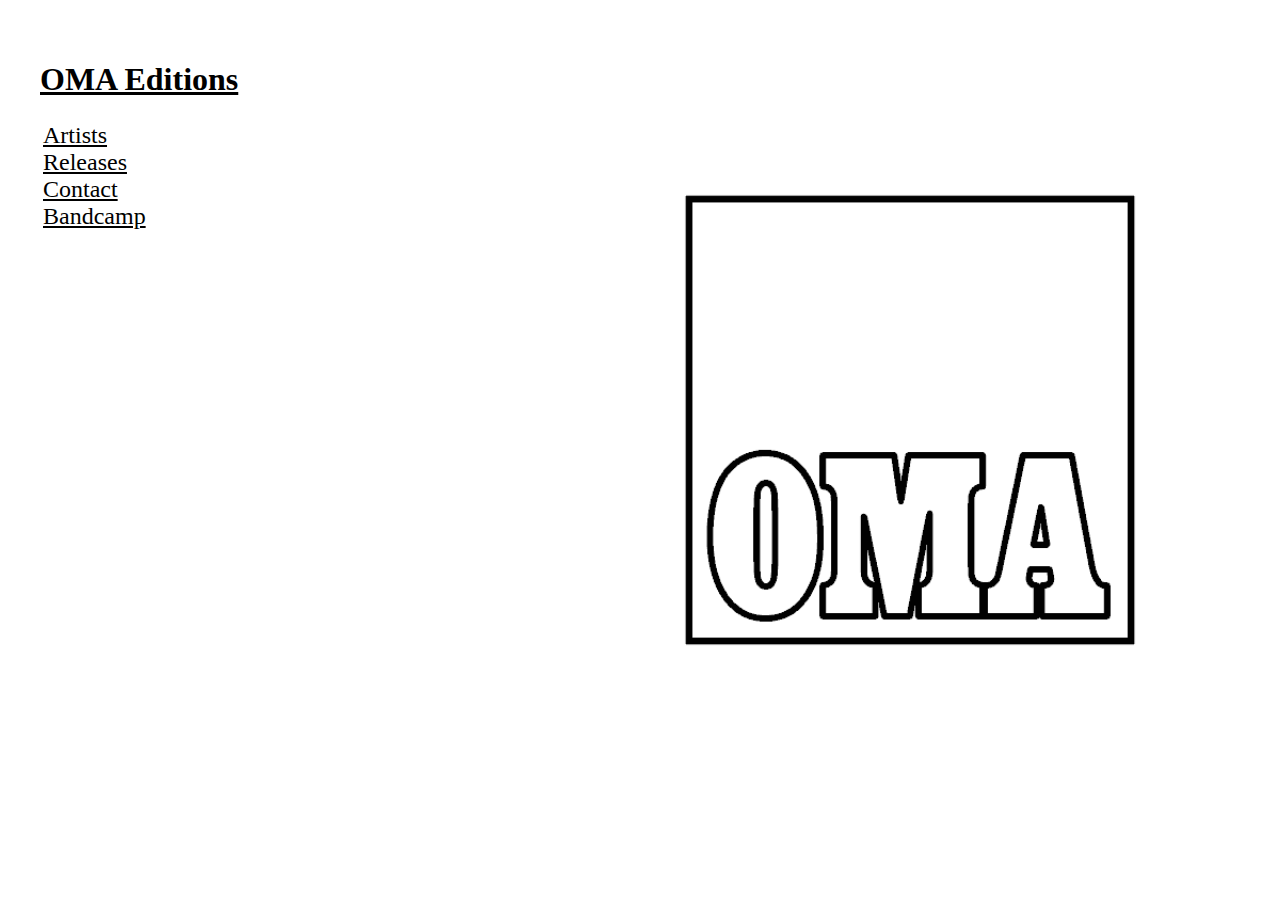
<file: index.html>
<!DOCTYPE html>
<html>
<head>
	<title>OMA</title>
	<meta http-equiv="Content-Type" content="text/html; charset=utf-8"><meta name="viewport" content="width=device-width, initial-scale=1"/>
	<link href="style.css" rel="stylesheet" type="text/css" />
	<link rel="preconnect" href="https://fonts.googleapis.com">
	<link rel="preconnect" href="https://fonts.gstatic.com" crossorigin>
 	<link href="https://fonts.googleapis.com/css2?family=Dosis&display=swap" rel="stylesheet">
</head>
	<body id="background">
		<div id="top">
			<h1 id="header"><a href="index.html">OMA Editions</a></h1>


			<ul id="nav">

				<li><a href="artists.html" id="artists">Artists</a></li>
				<li><a href="releases.html" id="releases">Releases</a></li>
				<li><a href="contact.html" id="contact">Contact</a></li>
				<li><a href="https://omaeditions.bandcamp.com" id="bandcamp">Bandcamp</a></li>

			</ul>
		</div>

		<div class="si">
			<img src="oma-profile-pic-bandcamp.png"/>
		 </div>

	</body>

</html>
</file>
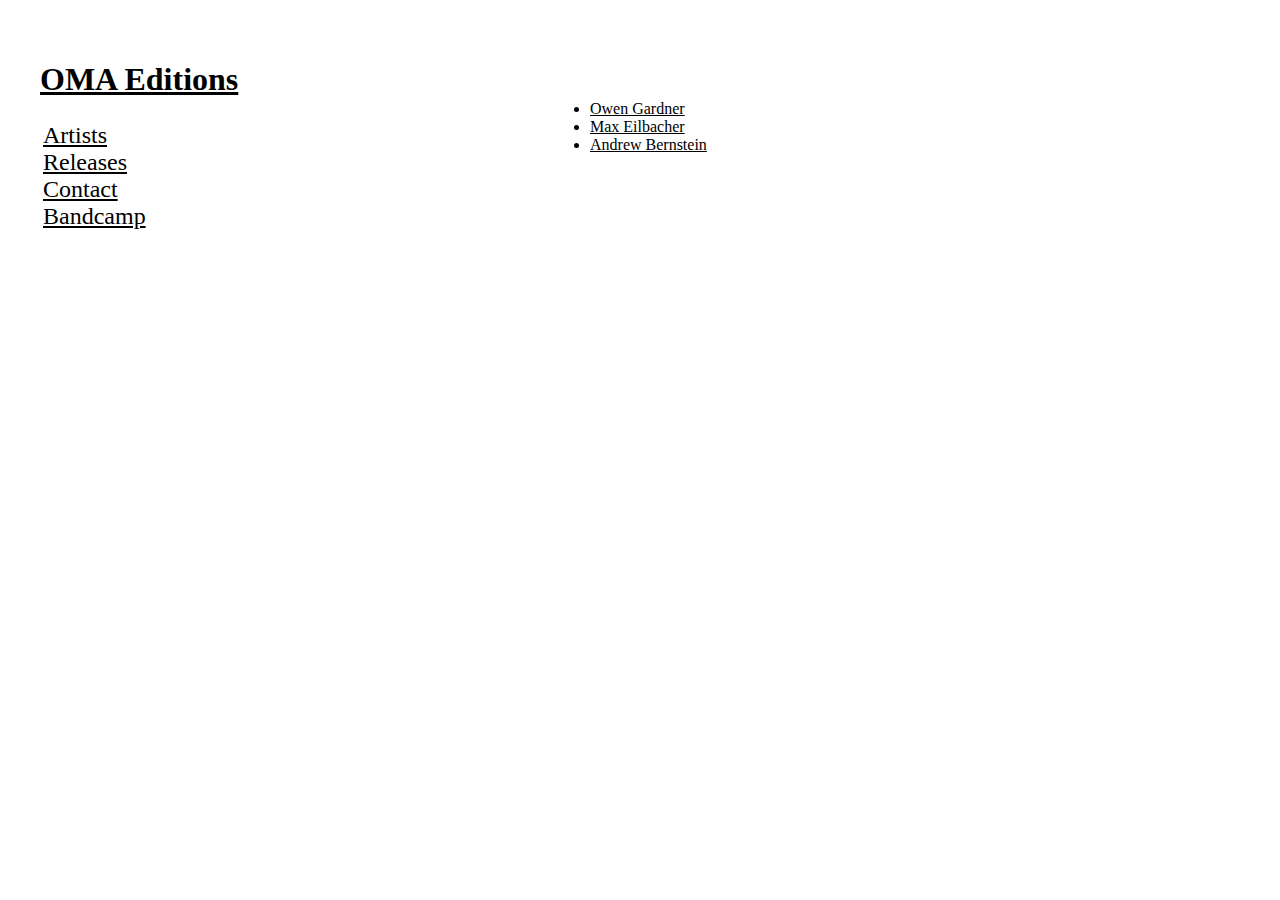
<file: artists.html>
<!DOCTYPE html>
<html>
<head>
	<title>OMA</title>
	<meta http-equiv="Content-Type" content="text/html; charset=utf-8"><meta name="viewport" content="width=device-width, initial-scale=1"/>
	<link href="style.css" rel="stylesheet" type="text/css" />
	<link rel="preconnect" href="https://fonts.googleapis.com">
<link rel="preconnect" href="https://fonts.gstatic.com" crossorigin>
 <link href="https://fonts.googleapis.com/css2?family=Dosis&display=swap" rel="stylesheet">
</head>
	<body id="background">
		<div id="top">
			<h1 id="header"><a href="index.html">OMA Editions</a></h1>


			<ul id="nav">
				<li><a href="artists.html" id="artists">Artists</a></li>
				<li><a href="releases.html" id="releases">Releases</a></li>
				<li><a href="contact.html" id="contact">Contact</a></li>
				<li><a href="https://omaeditions.bandcamp.com" id="bandcamp">Bandcamp</a></li>
			</ul>
		</div>

		<div class="si">
			<a href="https://owengardner.bandcamp.com/"><li>Owen Gardner</li></a>
			<a href="https://maxeilbacher.bandcamp.com/"><li>Max Eilbacher</li></a>
			<a href="https://andrewbernstein.bandcamp.com/"><li>Andrew Bernstein</li></a>
		 </div>

	</body>

</html>
</file>
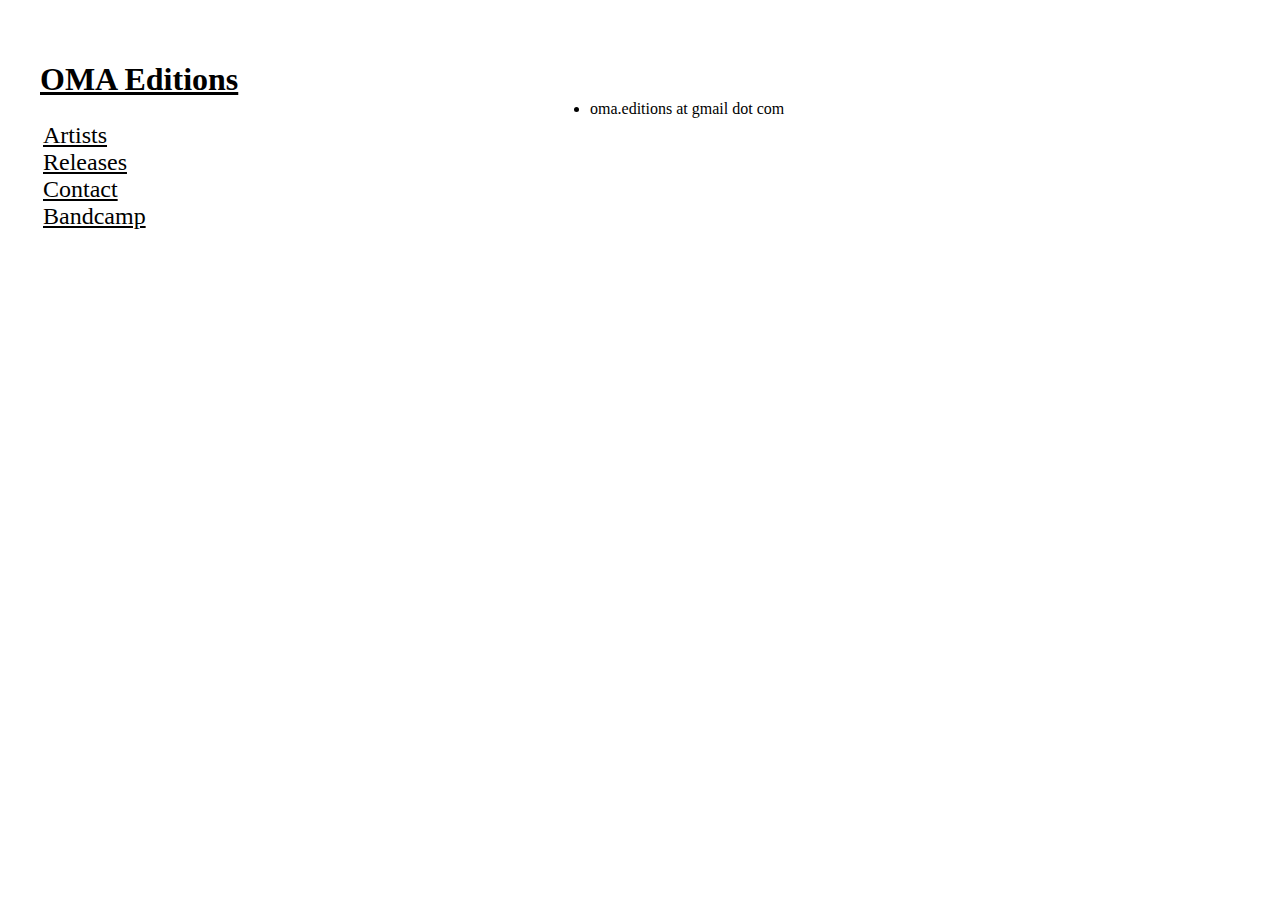
<file: contact.html>
<!DOCTYPE html>
<html>
<head>
	<title>OMA</title>
	<meta http-equiv="Content-Type" content="text/html; charset=utf-8"><meta name="viewport" content="width=device-width, initial-scale=1"/>
	<link href="style.css" rel="stylesheet" type="text/css" />
	<link rel="preconnect" href="https://fonts.googleapis.com">
<link rel="preconnect" href="https://fonts.gstatic.com" crossorigin>
 <link href="https://fonts.googleapis.com/css2?family=Dosis&display=swap" rel="stylesheet">
</head>
	<body id="background">
		<div id="top">
			<h1 id="header"><a href="index.html">OMA Editions</a></h1>


			<ul id="nav">
				<li><a href="artists.html" id="artists">Artists</a></li>
				<li><a href="releases.html" id="releases">Releases</a></li>
				<li><a href="contact.html" id="contact">Contact</a></li>
				<li><a href="https://omaeditions.bandcamp.com" id="bandcamp">Bandcamp</a></li>
			</ul>
		</div>

		<div class="si">
			<li>oma.editions at gmail dot com</li>
		 </div>

	</body>

</html>
</file>
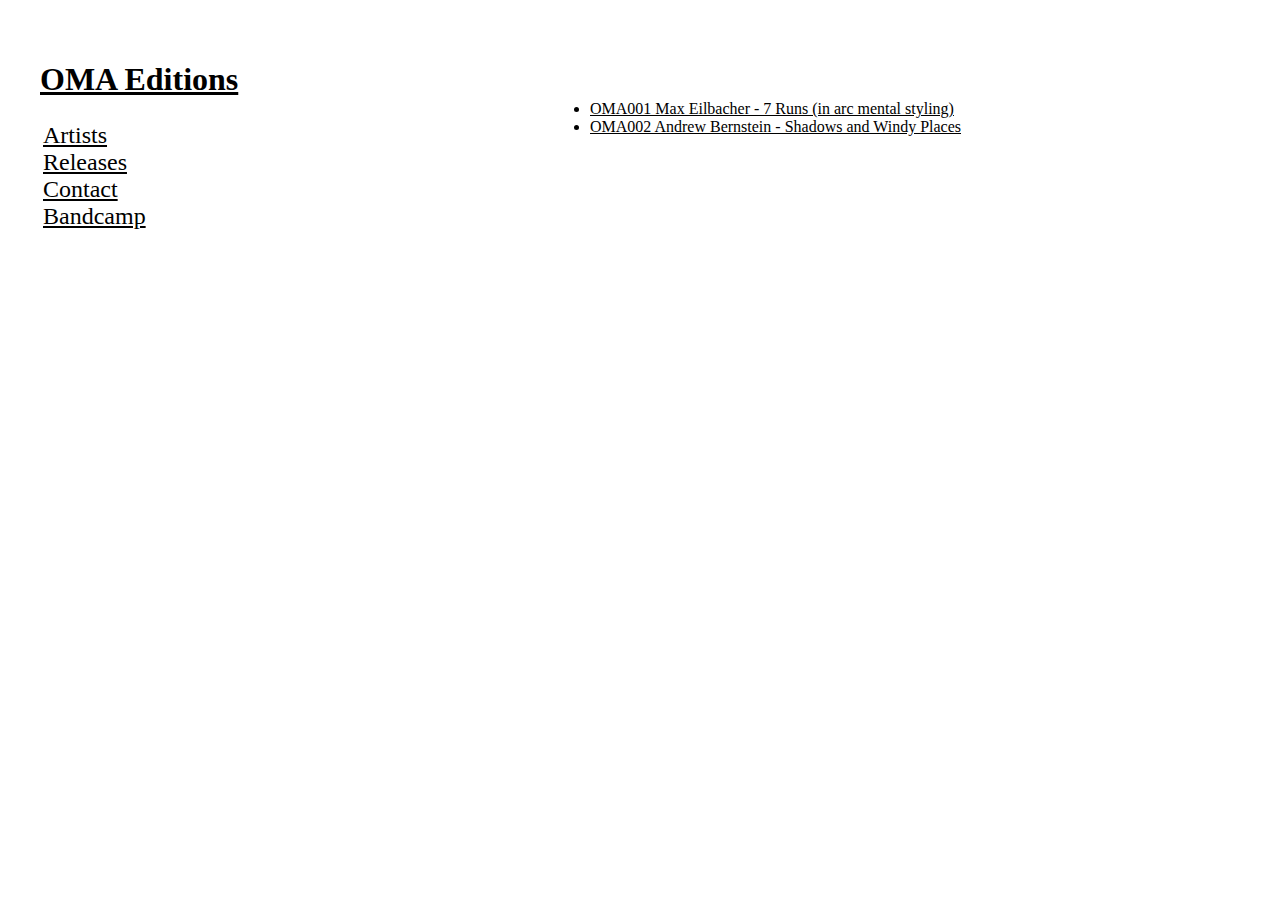
<file: releases.html>
<!DOCTYPE html>
<html>
<head>
	<title>OMA</title>
	<meta http-equiv="Content-Type" content="text/html; charset=utf-8"><meta name="viewport" content="width=device-width, initial-scale=1"/>
	<link href="style.css" rel="stylesheet" type="text/css" />
	<link rel="preconnect" href="https://fonts.googleapis.com">
<link rel="preconnect" href="https://fonts.gstatic.com" crossorigin>
 <link href="https://fonts.googleapis.com/css2?family=Dosis&display=swap" rel="stylesheet">
</head>
	<body id="background">
		<div id="top">
			<h1 id="header"><a href="index.html">OMA Editions</a></h1>


			<ul id="nav">
				<li><a href="artists.html" id="artists">Artists</a></li>
				<li><a href="releases.html" id="releases">Releases</a></li>
				<li><a href="contact.html" id="contact">Contact</a></li>
				<li><a href="https://omaeditions.bandcamp.com" id="bandcamp">Bandcamp</a></li>
			</ul>
		</div>

		<div class="si">
			<a href="https://omaeditions.bandcamp.com/album/7-runs-in-arc-mental-styling"><li>OMA001 Max Eilbacher - 7 Runs (in arc mental styling)</li></a>
			<a href="https://omaeditions.bandcamp.com/album/shadows-and-windy-places"><li>OMA002 Andrew Bernstein - Shadows and Windy Places</li></a>
		 </div>

	</body>

</html>
</file>
<file: style.css>
body{
	margin:0px;
	padding:40px;
	position:relative;
 	font-family: 'Garamond', serif;
}

#nav{
	list-style: none;
	margin-left:-37px;
	font-size: 1.5em;


}

a{
	color: #000;

}

#header{
	left: 100px;
	font-size:2em;
}

	@media only screen and (min-width: 769px) {
		#content{
			width: 60%;
		}

	.si{
		position: absolute;
		height:260%;
		width:50%;
		right: 50px;
		top: 100px;

	}

	img{
		position:absolute;
		width:100%;
		height: auto;
	}

}

@media only screen and (max-width: 768px) {

	 .si{
		position: fixed;
		margin-left: -39px;

	}

	img{
		position: fixed;
		width:100%;
		height: auto%;
		}
  }
}
</file>
